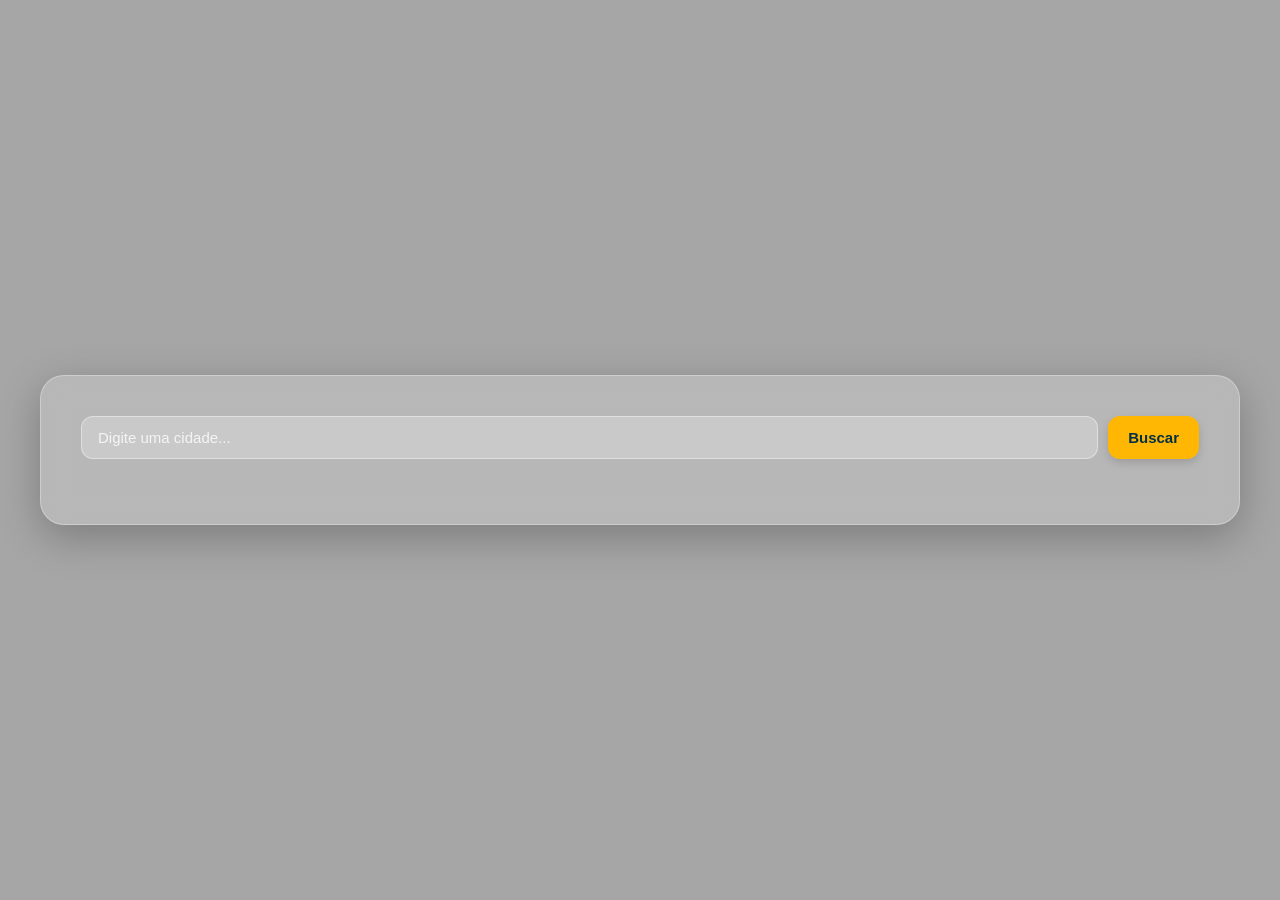
<file: API/Clima/index.html>
<!DOCTYPE html>
<html lang="pt-br">
<head>
    <meta charset="UTF-8">
    <meta name="viewport" content="width=device-width, initial-scale=1.0">
    <title>Previsão do Tempo</title>
    <link rel="stylesheet" href="style.css">
</head>
<body>
    <div class="container">
        <div class="search-box">
            <input type="text" id="input" placeholder="Digite uma cidade...">
            <button id="botao">Buscar</button>
        </div>
        
        <div id="resultado"></div>
    </div>

    <script src="script.js"></script>
</body>
</html>
</file>
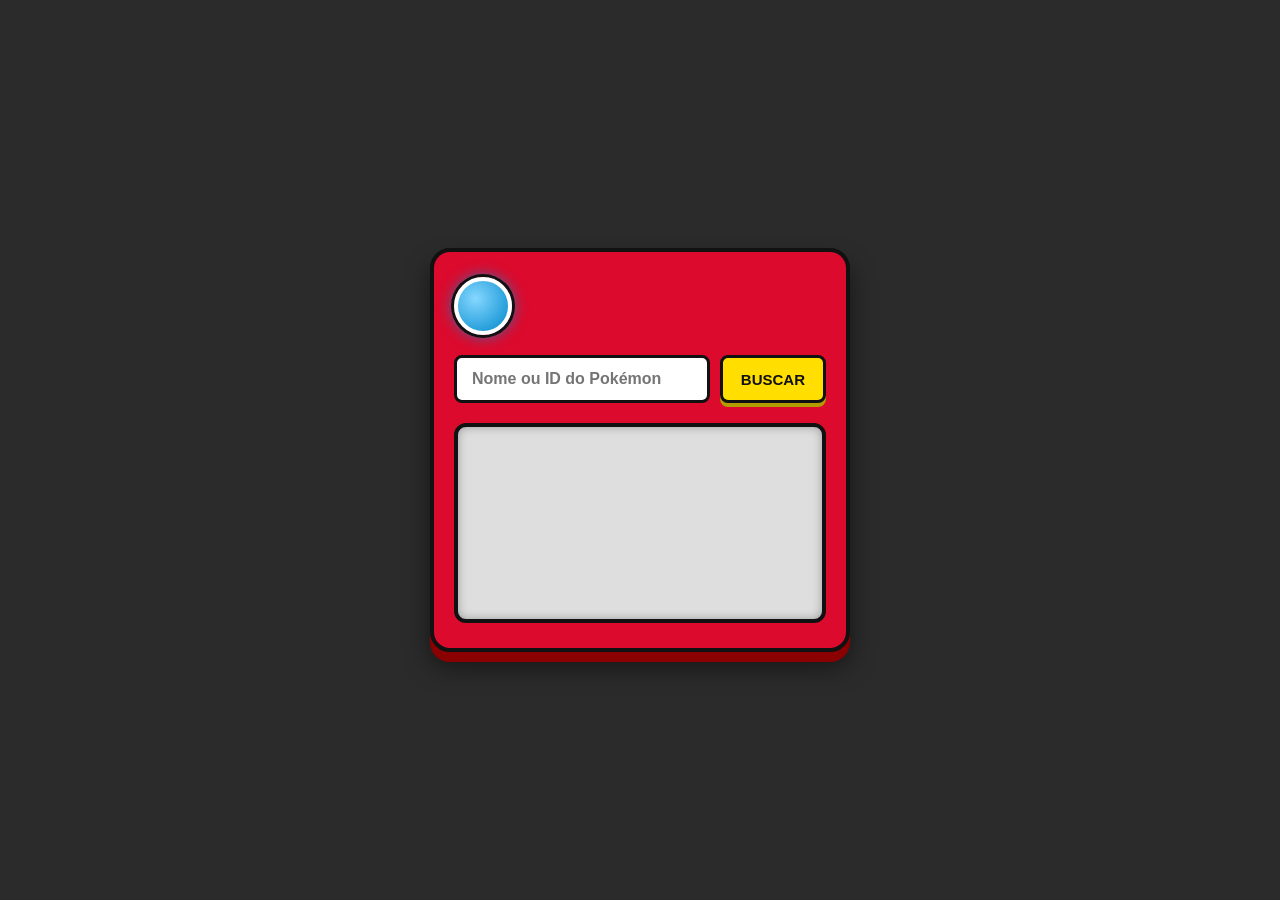
<file: API/Pokemon/index.html>
<!DOCTYPE html>
<html lang="pt-br">
<head>
    <meta charset="UTF-8">
    <meta name="viewport" content="width=device-width, initial-scale=1.0">
    <title>Pokémon</title>
    <link rel="stylesheet" href="style.css">
</head>
<body>
    <div class="pokedex-container">
        <div class="search-box">
            <input type="text" id="input" placeholder="Nome ou ID do Pokémon">    
            <button id="botao">Buscar</button>
        </div>
        
        <div id="resultado"></div>
    </div>

    <script src="script.js"></script>
</body>
</html>
</file>
<file: API/Clima/style.css>
* {
  box-sizing: border-box;
  margin: 0;
  padding: 0;
  font-family: 'Segoe UI', Tahoma, Geneva, Verdana, sans-serif;
}

body {
  background: linear-gradient(rgba(0, 0, 0, 0.35), rgba(0, 0, 0, 0.35)),
  url('https://wallpapers.com/images/hd/cloudy-sky-blue-aesthetic-pc-y2hmy057gh1hfu44.jpg') no-repeat center center fixed;
  background-size: cover;
  display: flex;
  justify-content: center;
  align-items: center;
  min-height: 100vh;
  padding: 20px;
}

/* Card Principal (Glassmorphism) */
.container {
  background: rgba(255, 255, 255, 0.2);
  backdrop-filter: blur(12px);
  -webkit-backdrop-filter: blur(12px);
  border: 1px solid rgba(255, 255, 255, 0.3);
  border-radius: 24px;
  padding: 40px;
  width: 100%;
  max-width: 1200px; /* Expandido para acomodar todos os cards maiores na horizontal */
  box-shadow: 0 12px 40px rgba(0, 0, 0, 0.25);
  color: #ffffff;
}

/* Área de Busca */
.search-box {
  display: flex;
  gap: 10px;
  margin-bottom: 25px;
}

#input {
  flex: 1;
  padding: 12px 16px;
  border-radius: 12px;
  border: 1px solid rgba(255, 255, 255, 0.4);
  background: rgba(255, 255, 255, 0.25);
  color: #fff;
  font-size: 15px;
  outline: none;
  transition: background 0.2s;
}

#input::placeholder {
  color: rgba(255, 255, 255, 0.8);
}

#input:focus {
  background: rgba(255, 255, 255, 0.35);
}

#botao {
  background: #ffb703;
  color: #023047;
  border: none;
  border-radius: 12px;
  padding: 12px 20px;
  font-weight: bold;
  font-size: 15px;
  cursor: pointer;
  box-shadow: 0 4px 10px rgba(0, 0, 0, 0.15);
  transition: transform 0.1s ease, background-color 0.2s ease;
}

#botao:hover {
  background: #ffa200;
}

#botao:active {
  transform: scale(0.96);
}

/* Estilização do Resultado e Clima Atual */
#resultado {
  text-align: center;
}

.cidade-titulo {
  font-size: 28px;
  font-weight: 700;
  margin-bottom: 6px;
  text-shadow: 0 2px 4px rgba(0, 0, 0, 0.4);
}

#resultado h2 {
  font-size: 32px;
  margin-bottom: 12px;
  text-shadow: 0 2px 4px rgba(0, 0, 0, 0.3);
}

#resultado p {
  font-size: 16px;
  margin: 4px 0;
  color: rgba(255, 255, 255, 0.95);
  text-shadow: 0 1px 3px rgba(0, 0, 0, 0.3);
}

/* Título da Previsão */
.titulo-previsao {
  font-size: 20px;
  margin-top: 25px;
  margin-bottom: 16px;
  text-align: left;
  font-weight: 600;
  text-shadow: 0 1px 3px rgba(0, 0, 0, 0.3);
}

/* Lista na horizontal sem quebra de linha (todos lado a lado) */
#resultado ul {
  list-style: none;
  display: flex;
  flex-direction: row;
  flex-wrap: nowrap; /* Garante que nenhum card vá para a linha de baixo */
  gap: 12px;
  justify-content: space-between;
  padding-bottom: 0;
  width: 100%;
}

/* Cards individuais maiores e flexíveis */
#resultado li {
  background: rgba(0, 0, 0, 0.25);
  border: 1px solid rgba(255, 255, 255, 0.25);
  padding: 18px 12px;
  border-radius: 16px;
  display: flex;
  flex-direction: column;
  align-items: center;
  justify-content: center;
  flex: 1; /* Faz todos os cards se expandirem igualmente */
  text-align: center;
  gap: 8px;
}

#resultado li span {
  font-size: 14px;
  font-weight: 600;
  white-space: nowrap;
}

#resultado li small {
  display: block;
  font-size: 12px;
  color: rgba(255, 255, 255, 0.75);
  margin-top: 2px;
}
</file>
<file: API/Pokemon/style.css>
/* Reset básico e centralização na tela */
* {
  box-sizing: border-box;
  margin: 0;
  padding: 0;
  font-family: 'Segoe UI', Tahoma, Geneva, Verdana, sans-serif;
}

body {
  background-color: #2b2b2b;
  display: flex;
  justify-content: center;
  align-items: center;
  min-height: 100vh;
  padding: 20px;
}

/* Corpo principal da Pokédex */
.pokedex-container {
  background-color: #dc0a2d;
  width: 100%;
  max-width: 420px;
  border-radius: 20px;
  padding: 25px 20px;
  box-shadow: 0 10px 0 #8b0000, 0 15px 25px rgba(0, 0, 0, 0.5);
  border: 4px solid #111;
  position: relative;
}

/* Luzes/Lentes no topo da Pokédex */
.pokedex-container::before {
  content: "";
  display: block;
  width: 50px;
  height: 50px;
  background: radial-gradient(circle at 35% 35%, #85d7ff, #0088cc);
  border-radius: 50%;
  border: 4px solid #fff;
  box-shadow: 0 0 0 3px #111, 0 0 15px #0088cc;
  margin-bottom: 20px;
}

/* Área de Busca (Input + Botão) */
.search-box {
  display: flex;
  gap: 10px;
  margin-bottom: 20px;
}

input[type="text"] {
  flex: 1;
  padding: 12px 15px;
  border-radius: 8px;
  border: 3px solid #111;
  background-color: #fff;
  font-size: 16px;
  font-weight: bold;
  outline: none;
  transition: all 0.2s ease;
}

input[type="text"]:focus {
  border-color: #ffde00;
  box-shadow: 0 0 8px rgba(255, 222, 0, 0.8);
}

button {
  background-color: #ffde00;
  color: #111;
  font-weight: bold;
  border: 3px solid #111;
  border-radius: 8px;
  padding: 12px 18px;
  cursor: pointer;
  font-size: 15px;
  text-transform: uppercase;
  box-shadow: 0 4px 0 #b39c00;
  transition: transform 0.1s, box-shadow 0.1s;
}

button:active {
  transform: translateY(4px);
  box-shadow: 0 0 0 #b39c00;
}

/* Visor/Tela Principal (onde fica a div #resultado) */
#resultado {
  background-color: #dedede;
  border: 4px solid #111;
  border-radius: 12px;
  padding: 20px;
  min-height: 200px;
  display: flex;
  flex-direction: column;
  align-items: center;
  justify-content: center;
  box-shadow: inset 0 0 10px rgba(0, 0, 0, 0.3);
  position: relative;
  text-align: center;
}

/* Estilização para quando o Pokémon for carregado dentro da div #resultado */
#resultado img {
  width: 140px;
  height: 140px;
  filter: drop-shadow(0 5px 5px rgba(0, 0, 0, 0.3));
}

#resultado h2 {
  font-size: 24px;
  text-transform: capitalize;
  color: #222;
  margin-top: 10px;
}

#resultado p {
  color: #444;
  font-size: 14px;
  margin-top: 5px;
  font-weight: 600;
}
</file>
